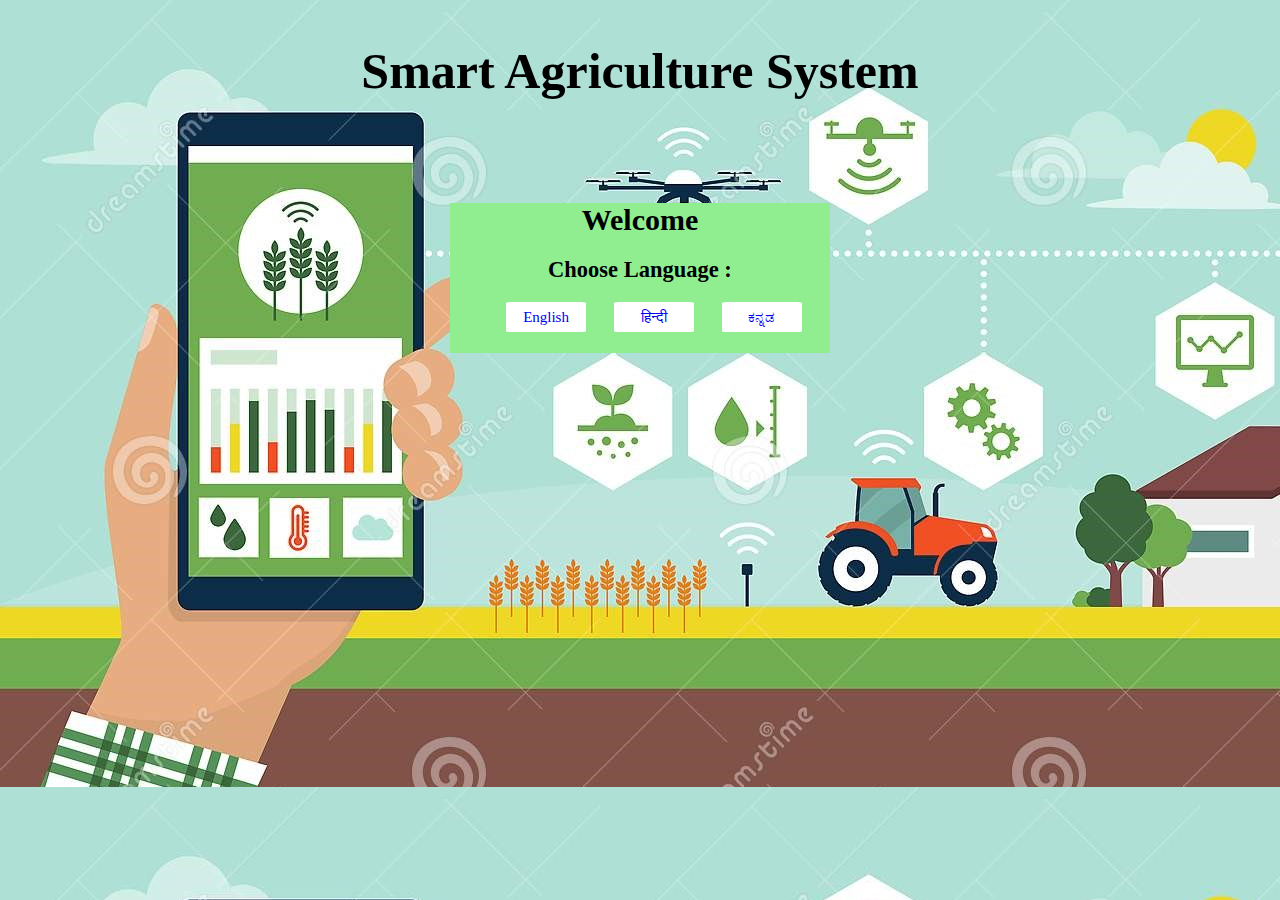
<file: index.html>
<!DOCTYPE html>
<html lang="en">
<head>
    <meta charset="UTF-8">
    <meta http-equiv="X-UA-Compatible" content="IE=edge">
    <meta name="viewport" content="width=device-width, initial-scale=1.0">
    <title>Smart Agriculture System</title>
    <link rel="stylesheet" href="index.css">
</head>
<body>
    <div class="smart">
        <h1>Smart Agriculture System</h1>
    </div>
    <div class="main">
        <div class="wel">
            <h1>Welcome</h1>
        </div>
        <div class="lan">
            <h2>Choose Language :  </h2>
        </div>
    <div class="language">
        <br>
        
       <a href="english.html"> <div class="lang">English</div> </a>
        <a href="hindi.html"><div class="lang">हिन्दी</div></a>
        <a href="kannada.html"><div class="lang">ಕನ್ನಡ</div></a>
        </div>
    </div>
</div>
</body>
</html>
</file>
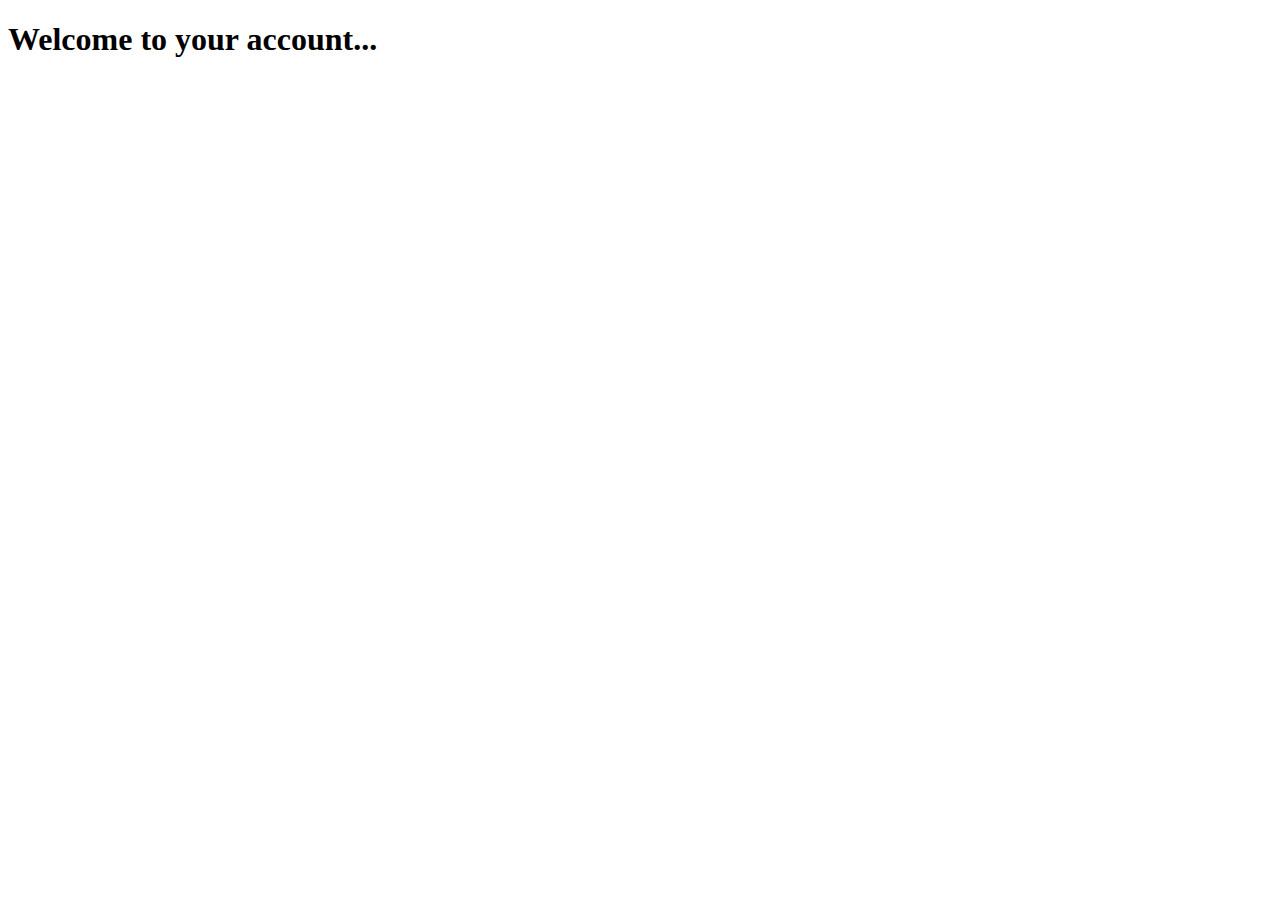
<file: account.html>
<!DOCTYPE html>
<html lang="en">
<head>
    <meta charset="UTF-8">
    <meta http-equiv="X-UA-Compatible" content="IE=edge">
    <meta name="viewport" content="width=device-width, initial-scale=1.0">
    <title>Your Account</title>
</head>
<body>
    <h1>Welcome to your account...</h1>
</body>
</html>
</file>
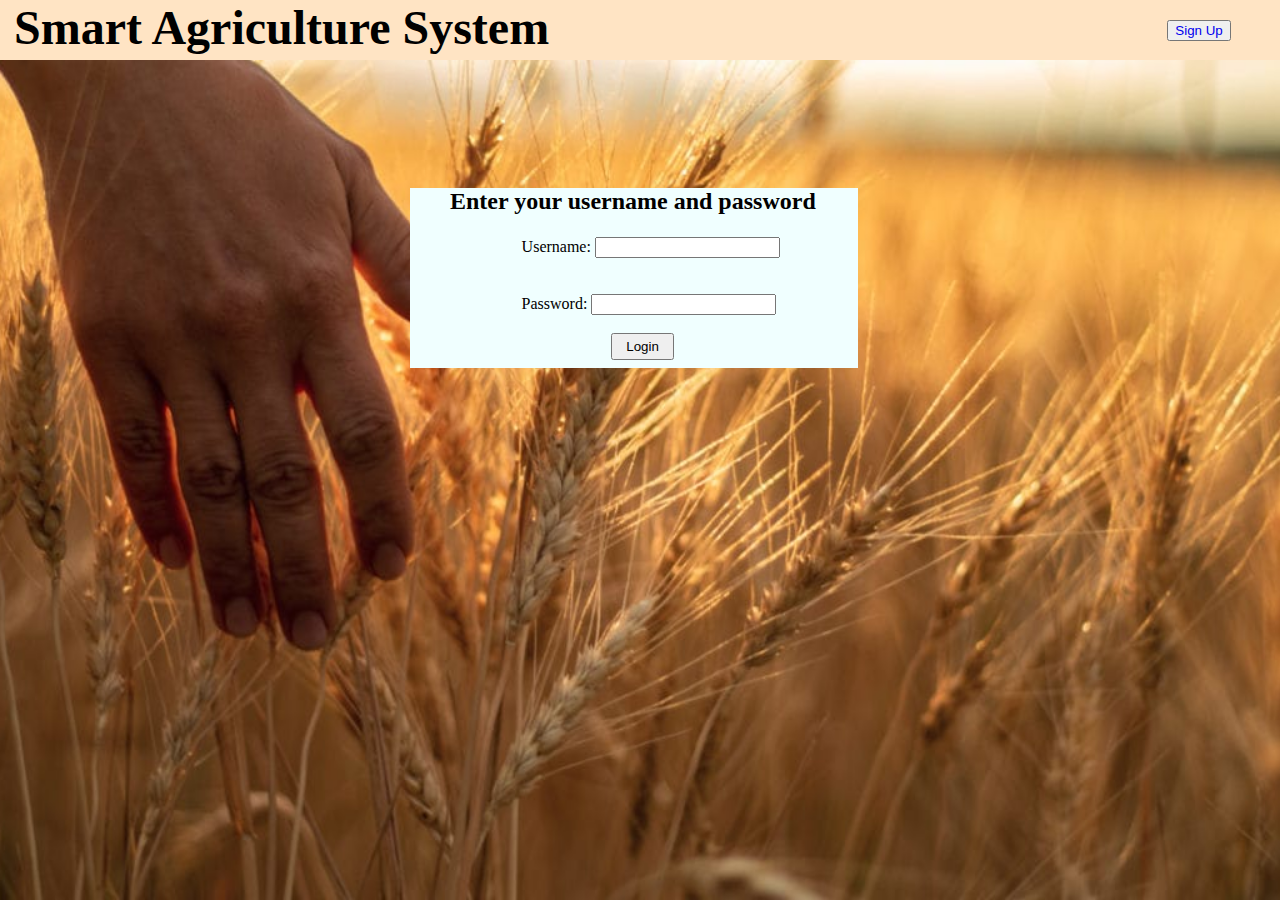
<file: english.html>
<!DOCTYPE html>
<html lang="en">
<head>
    <meta charset="UTF-8">
    <meta http-equiv="X-UA-Compatible" content="IE=edge">
    <meta name="viewport" content="width=\, initial-scale=1.0">
    <title>Smart Agriculture System</title>
    <link rel="stylesheet" href="hindi.css">
</head>
<script>
   function myfunction(){
        var un = document.getElementById('user').value;
        var pas = document.getElementById('password').value;

        if(un=="divyanshu" && pas=="dsce123")
        {
            window.location.href = 'account.html';
        }
        else
        {
            alert('Invalid username and password');
        }
    }
    
    
</script>
<body>
    <div class="header">
        <div class="ele">Smart Agriculture System</div>
        <div class="btn"><button ><a href="signup.html">Sign Up</a></button></div>

    </div>
    <form>
        <div class="login">
            
        <h2 style="margin-left: 9%;">Enter your username and password</h2>
        <div class="user">
            <label>
                Username:
                <input type="text" id="user" required>
            </label>
        </div>
        <br><br>
        <div class="pass">
            <label>
                Password:
                <input type="password" id="password" required>
            </label>
        </div>
        <br>
        <input type="button" class="btn1" value="Login" onclick="myfunction()">
        
    </div>
    </form>
    
</body>
</html>
</file>
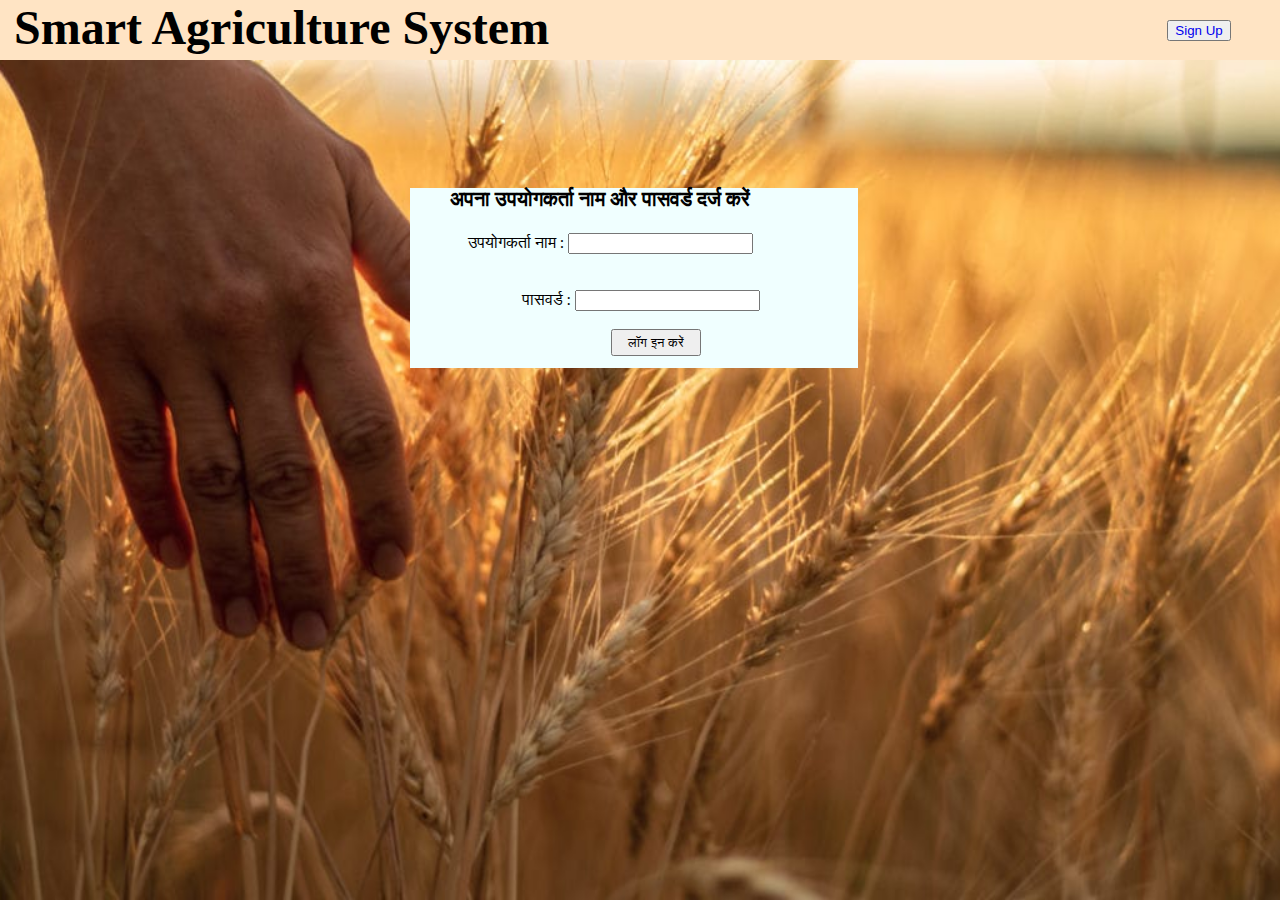
<file: hindi.html>
<!DOCTYPE html>
<html lang="en">
<head>
    <meta charset="UTF-8">
    <meta http-equiv="X-UA-Compatible" content="IE=edge">
    <meta name="viewport" content="width=\, initial-scale=1.0">
    <title>Smart Agriculture System</title>
    <link rel="stylesheet" href="hindi.css">
</head>
<script>
    function myfunction(){
         var un = document.getElementById('user').value;
         var pas = document.getElementById('password').value;
 
         if(un=="divyanshu" && pas=="dsce123")
         {
             window.location.href = 'account.html';
         }
         else
         {
             alert('Invalid username and password');
         }
     }
     
     
 </script>
<body>
    <div class="header">
        <div class="ele">Smart Agriculture System</div>
        <div class="btn"><button ><a href="signup.html">Sign Up</a></button></div>

    </div>
    <form>
        <div class="login">
            <h2 style="font-size: 20px; margin-left: 9%;">अपना उपयोगकर्ता नाम और पासवर्ड दर्ज करें</h2>
        <div class="user" style="margin-left: 13%;">
            <label>
                उपयोगकर्ता नाम :
                <input type="text" id="user" required>
            </label>
        </div>
        <br><br>
        <div class="pass">
            <label>
                पासवर्ड :
                <input type="password" id="password" required>
            </label>
        </div>
        <br>
        <input type="button" class="btn1" value="लॉग इन करें" onclick="myfunction()" style="width: 20%;">

    </div>
    </form>
    
</body>
</html>
</file>
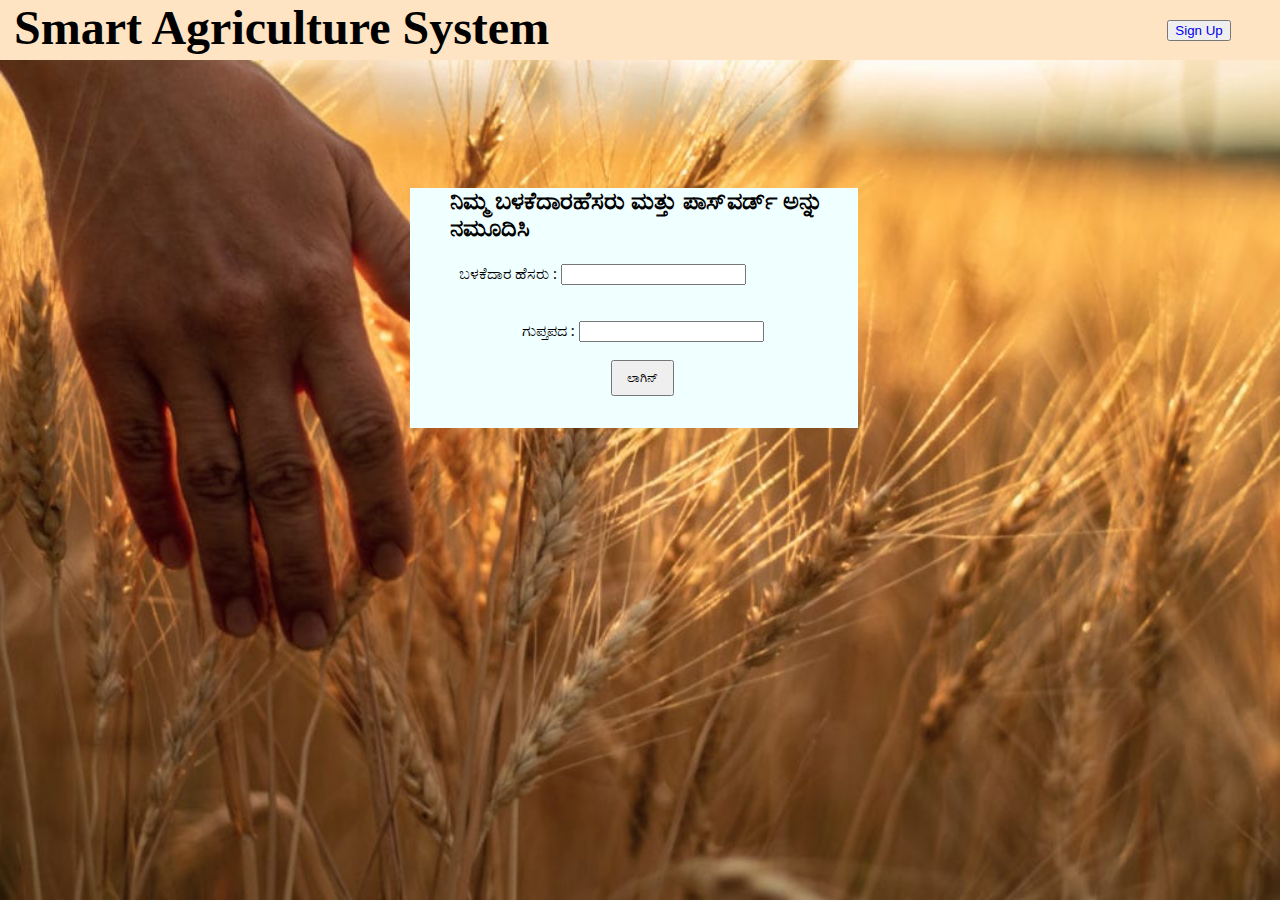
<file: kannada.html>
<!DOCTYPE html>
<html lang="en">
<head>
    <meta charset="UTF-8">
    <meta http-equiv="X-UA-Compatible" content="IE=edge">
    <meta name="viewport" content="width=\, initial-scale=1.0">
    <title>Smart Agriculture System</title>
    <link rel="stylesheet" href="hindi.css">
</head>
<script>
    function myfunction(){
         var un = document.getElementById('user').value;
         var pas = document.getElementById('password').value;
 
         if(un=="divyanshu" && pas=="dsce123")
         {
             window.location.href = 'account.html';
         }
         else
         {
             alert('Invalid username and password');
         }
     }
     
     
 </script>
<body>
    <div class="header">
        <div class="ele">Smart Agriculture System</div>
        <div class="btn"><button ><a href="signup.html">Sign Up</a></button></div>

    </div>
    <form>
        <div class="login" style="height: 240px;">
            <h2 style="margin-left: 9%;">ನಿಮ್ಮ ಬಳಕೆದಾರಹೆಸರು ಮತ್ತು ಪಾಸ್‌ವರ್ಡ್ ಅನ್ನು ನಮೂದಿಸಿ</h2>
        <div class="user" style="margin-left: 11%;">
            <label >
                ಬಳಕೆದಾರ ಹೆಸರು :
                <input type="text" id="user" required>
            </label>
        </div>
        <br><br>
        <div class="pass">
            <label>
                ಗುಪ್ತಪದ :
                <input type="password" id="password" required>
            </label>
        </div>
        <br>
        <input type="button" class="btn1" value="ಲಾಗಿನ್" onclick="myfunction()">

    </div>
    </form>
    
</body>
</html>
</file>
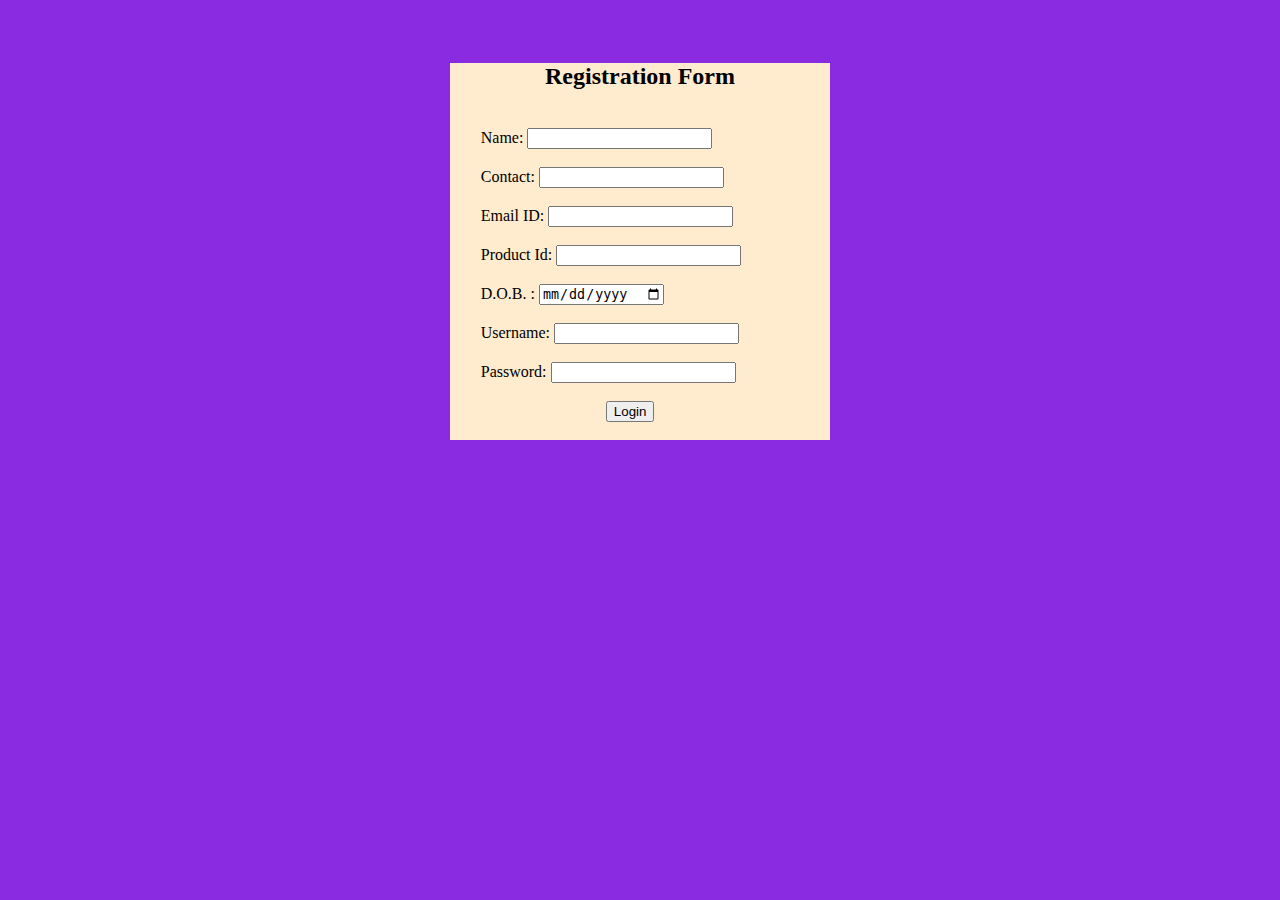
<file: signup.html>
<!DOCTYPE html>
<html lang="en">
<head>
    <meta charset="UTF-8">
    <meta http-equiv="X-UA-Compatible" content="IE=edge">
    <meta name="viewport" content="width=device-width, initial-scale=1.0">
    <title>Sign Up</title>
    <link rel="stylesheet" href="signup.css">
</head>
<script>
    function myfunction() {
        var name = document.getElementById('name').value;
        var contact = document.getElementById('contact').value;
        var email = document.getElementById('email').value;
        var product = document.getElementById('product').value;
        var dob = document.getElementById('dob').value;
        var uname = document.getElementById('uname').value;
        var password = document.getElementById('name').value;
        if(name!="" && contact!="" && email!="" && product!="" && dob!="" && uname!="" && password )
        alert('You account has been successfully created...');
        else{
            alert('Please fill all the required details');
        }
    }
</script>
<body>
    <div class="main">
        <form>
        
            <center><h2>Registration Form</h2></center>
            <br>
            <div class="edit">
                <label>Name:</label>
                <input type="text" id="name" required>
            </div>
            <br>
            <div class="edit">
                <label>Contact:</label>
                <input type="number" id="contact" required>
            </div>
            <br>
            <div class="edit">
                <label>Email ID:</label>
                <input type="email" id="email" required>
            </div>
            <br>
            <div class="edit">
                <label>Product Id:</label>
                <input type="number" id="product" required>
            </div>
            <br>
            <div class="edit">
                <label>D.O.B. :</label>
                <input type="date" id="dob" required>
            </div>
            <br>
            <div class="edit">
                <label>Username:</label>
                <input type="text" id="uname" required>
            </div>
            <br>
            <div class="edit">
                <label>Password:</label>
                <input type="password" id="password" required>
            </div>
            <br>

        </form>
        <input type="button" class="btn1" value="Login" onclick="myfunction()">
        <br>
        <br>
    </div>
</body>
</html>
</file>
<file: index.css>
body{
    background-image: url("farmer.jpeg");
}

.smart{
    align-content: center;
    text-align: center;
    font-size: 25px;

}
.main{
    margin-left: 35%;
    margin-top: 70px;
    font-size: 15px;
    background-color: lightgreen;
    width: 30%;
    height: 150px;
}

.language{
    
    display: flex;
    justify-content: space-evenly;
    vertical-align: auto;
    align-items:flex-end;
}
.cont{
    text-align: center;
    margin-bottom: 10px;
}
.opt{
    height: 25px;
}
.lang{
    width: 80px;
    height: 30px;
    background-color: white;
    border-radius: 5%;
    text-align: center;
    align-content: center;
    vertical-align: middle;
    line-height: 30px;
}
a{
    text-decoration: none;
}

.wel, .lan{
    text-align: center;
}
</file>
<file: hindi.css>
body{
    background-image: url("img2.jpeg");
    height: 100%; 
    background-position: center;
    background-repeat: no-repeat;
    background-size: cover;
 
}

body, html {
    height: 100%;
    margin: 0;
  }
.login{
    margin-left: 32%;
    margin-top: 10%;
    width: 35%;
    height: 180px;
    background-color:azure;
}
button{
    justify-content: center;
    margin-left: 18%;

}
.user{
    margin-top: 5%;
    margin-left: 25%;
}
.pass{
    margin-left: 25%;
}
button{
    margin-left: 45%;
}

.header{
    display: flex;
    justify-content: center;
    background-color: bisque;

}
.btn{
    width: 14%;
    height: 5%;
    margin-left: 42%;
    line-height: 60px;
    
    
}
.btn1{
    width: 14%;
    height: 15%;
    margin-left: 45%;
    line-height: 60px;
}
.ele{
    font-size: 48px;
    font-weight: 800;

}
a{
    text-decoration: none;
}
</file>
<file: signup.css>
body{
    background-color: blueviolet;
}

.main{
    width: 30%;
    height: 100%;
    background-color: blanchedalmond;
    margin: auto;
    margin-top: 5%;
}
.edit{
    margin-left: 8%;
}
.btn1{
    margin-left: 41%;
}
</file>
